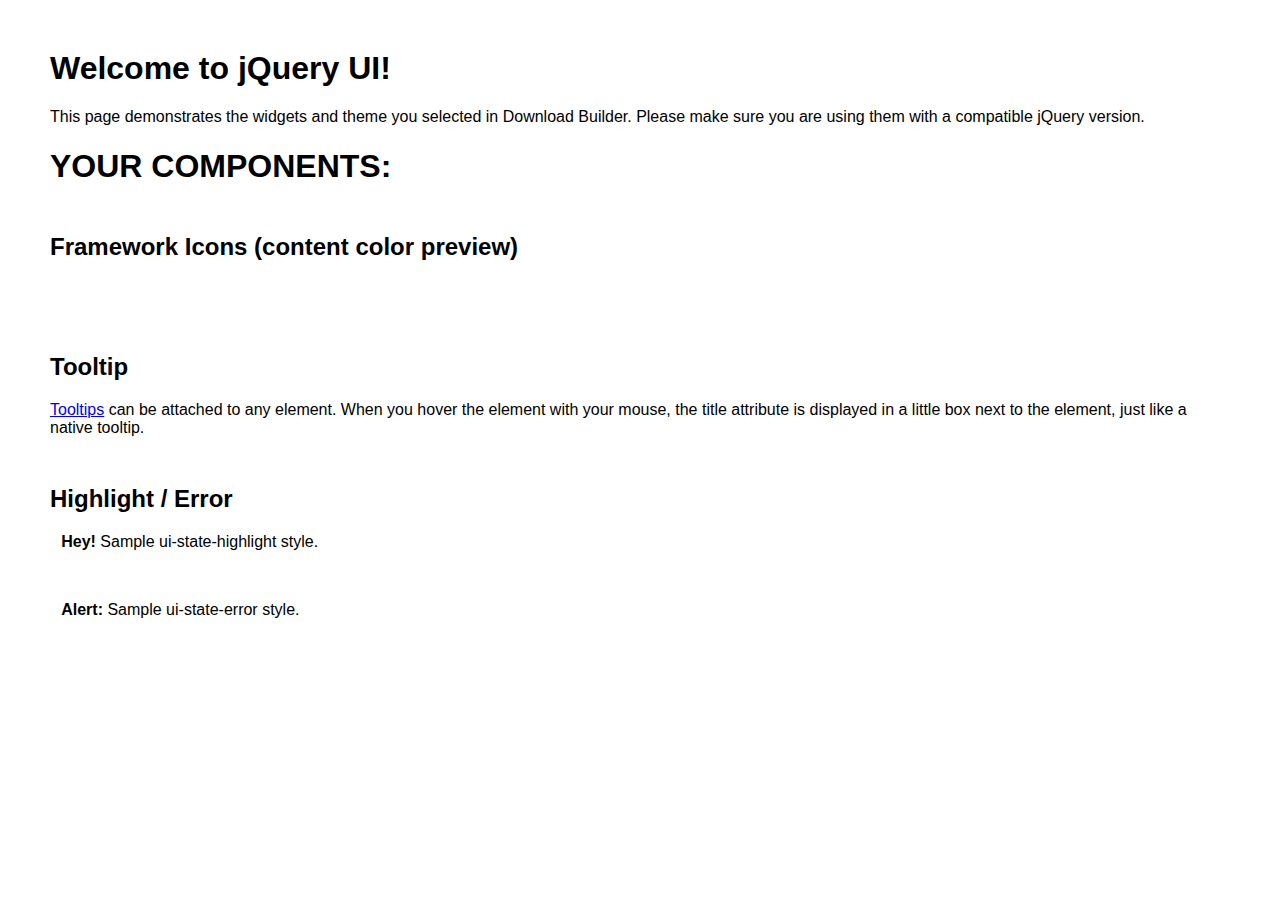
<file: jquery-ui-1.12.1.custom/index.html>
<!doctype html>
<html lang="us">
<head>
	<meta charset="utf-8">
	<title>jQuery UI Example Page</title>
	<link href="jquery-ui.css" rel="stylesheet">
	<style>
	body{
		font-family: "Trebuchet MS", sans-serif;
		margin: 50px;
	}
	.demoHeaders {
		margin-top: 2em;
	}
	#dialog-link {
		padding: .4em 1em .4em 20px;
		text-decoration: none;
		position: relative;
	}
	#dialog-link span.ui-icon {
		margin: 0 5px 0 0;
		position: absolute;
		left: .2em;
		top: 50%;
		margin-top: -8px;
	}
	#icons {
		margin: 0;
		padding: 0;
	}
	#icons li {
		margin: 2px;
		position: relative;
		padding: 4px 0;
		cursor: pointer;
		float: left;
		list-style: none;
	}
	#icons span.ui-icon {
		float: left;
		margin: 0 4px;
	}
	.fakewindowcontain .ui-widget-overlay {
		position: absolute;
	}
	select {
		width: 200px;
	}
	</style>
</head>
<body>

<h1>Welcome to jQuery UI!</h1>

<div class="ui-widget">
	<p>This page demonstrates the widgets and theme you selected in Download Builder. Please make sure you are using them with a compatible jQuery version.</p>
</div>

<h1>YOUR COMPONENTS:</h1>
















<h2 class="demoHeaders">Framework Icons (content color preview)</h2>
<ul id="icons" class="ui-widget ui-helper-clearfix">
	<li class="ui-state-default ui-corner-all" title=".ui-icon-caret-1-n"><span class="ui-icon ui-icon-caret-1-n"></span></li>
	<li class="ui-state-default ui-corner-all" title=".ui-icon-caret-1-ne"><span class="ui-icon ui-icon-caret-1-ne"></span></li>
	<li class="ui-state-default ui-corner-all" title=".ui-icon-caret-1-e"><span class="ui-icon ui-icon-caret-1-e"></span></li>
	<li class="ui-state-default ui-corner-all" title=".ui-icon-caret-1-se"><span class="ui-icon ui-icon-caret-1-se"></span></li>
	<li class="ui-state-default ui-corner-all" title=".ui-icon-caret-1-s"><span class="ui-icon ui-icon-caret-1-s"></span></li>
	<li class="ui-state-default ui-corner-all" title=".ui-icon-caret-1-sw"><span class="ui-icon ui-icon-caret-1-sw"></span></li>
	<li class="ui-state-default ui-corner-all" title=".ui-icon-caret-1-w"><span class="ui-icon ui-icon-caret-1-w"></span></li>
	<li class="ui-state-default ui-corner-all" title=".ui-icon-caret-1-nw"><span class="ui-icon ui-icon-caret-1-nw"></span></li>
	<li class="ui-state-default ui-corner-all" title=".ui-icon-caret-2-n-s"><span class="ui-icon ui-icon-caret-2-n-s"></span></li>
	<li class="ui-state-default ui-corner-all" title=".ui-icon-caret-2-e-w"><span class="ui-icon ui-icon-caret-2-e-w"></span></li>
	<li class="ui-state-default ui-corner-all" title=".ui-icon-triangle-1-n"><span class="ui-icon ui-icon-triangle-1-n"></span></li>
	<li class="ui-state-default ui-corner-all" title=".ui-icon-triangle-1-ne"><span class="ui-icon ui-icon-triangle-1-ne"></span></li>
	<li class="ui-state-default ui-corner-all" title=".ui-icon-triangle-1-e"><span class="ui-icon ui-icon-triangle-1-e"></span></li>
	<li class="ui-state-default ui-corner-all" title=".ui-icon-triangle-1-se"><span class="ui-icon ui-icon-triangle-1-se"></span></li>
	<li class="ui-state-default ui-corner-all" title=".ui-icon-triangle-1-s"><span class="ui-icon ui-icon-triangle-1-s"></span></li>
	<li class="ui-state-default ui-corner-all" title=".ui-icon-triangle-1-sw"><span class="ui-icon ui-icon-triangle-1-sw"></span></li>
	<li class="ui-state-default ui-corner-all" title=".ui-icon-triangle-1-w"><span class="ui-icon ui-icon-triangle-1-w"></span></li>
	<li class="ui-state-default ui-corner-all" title=".ui-icon-triangle-1-nw"><span class="ui-icon ui-icon-triangle-1-nw"></span></li>
	<li class="ui-state-default ui-corner-all" title=".ui-icon-triangle-2-n-s"><span class="ui-icon ui-icon-triangle-2-n-s"></span></li>
	<li class="ui-state-default ui-corner-all" title=".ui-icon-triangle-2-e-w"><span class="ui-icon ui-icon-triangle-2-e-w"></span></li>
	<li class="ui-state-default ui-corner-all" title=".ui-icon-arrow-1-n"><span class="ui-icon ui-icon-arrow-1-n"></span></li>
	<li class="ui-state-default ui-corner-all" title=".ui-icon-arrow-1-ne"><span class="ui-icon ui-icon-arrow-1-ne"></span></li>
	<li class="ui-state-default ui-corner-all" title=".ui-icon-arrow-1-e"><span class="ui-icon ui-icon-arrow-1-e"></span></li>
	<li class="ui-state-default ui-corner-all" title=".ui-icon-arrow-1-se"><span class="ui-icon ui-icon-arrow-1-se"></span></li>
	<li class="ui-state-default ui-corner-all" title=".ui-icon-arrow-1-s"><span class="ui-icon ui-icon-arrow-1-s"></span></li>
	<li class="ui-state-default ui-corner-all" title=".ui-icon-arrow-1-sw"><span class="ui-icon ui-icon-arrow-1-sw"></span></li>
	<li class="ui-state-default ui-corner-all" title=".ui-icon-arrow-1-w"><span class="ui-icon ui-icon-arrow-1-w"></span></li>
	<li class="ui-state-default ui-corner-all" title=".ui-icon-arrow-1-nw"><span class="ui-icon ui-icon-arrow-1-nw"></span></li>
	<li class="ui-state-default ui-corner-all" title=".ui-icon-arrow-2-n-s"><span class="ui-icon ui-icon-arrow-2-n-s"></span></li>
	<li class="ui-state-default ui-corner-all" title=".ui-icon-arrow-2-ne-sw"><span class="ui-icon ui-icon-arrow-2-ne-sw"></span></li>
	<li class="ui-state-default ui-corner-all" title=".ui-icon-arrow-2-e-w"><span class="ui-icon ui-icon-arrow-2-e-w"></span></li>
	<li class="ui-state-default ui-corner-all" title=".ui-icon-arrow-2-se-nw"><span class="ui-icon ui-icon-arrow-2-se-nw"></span></li>
	<li class="ui-state-default ui-corner-all" title=".ui-icon-arrowstop-1-n"><span class="ui-icon ui-icon-arrowstop-1-n"></span></li>
	<li class="ui-state-default ui-corner-all" title=".ui-icon-arrowstop-1-e"><span class="ui-icon ui-icon-arrowstop-1-e"></span></li>
	<li class="ui-state-default ui-corner-all" title=".ui-icon-arrowstop-1-s"><span class="ui-icon ui-icon-arrowstop-1-s"></span></li>
	<li class="ui-state-default ui-corner-all" title=".ui-icon-arrowstop-1-w"><span class="ui-icon ui-icon-arrowstop-1-w"></span></li>
	<li class="ui-state-default ui-corner-all" title=".ui-icon-arrowthick-1-n"><span class="ui-icon ui-icon-arrowthick-1-n"></span></li>
	<li class="ui-state-default ui-corner-all" title=".ui-icon-arrowthick-1-ne"><span class="ui-icon ui-icon-arrowthick-1-ne"></span></li>
	<li class="ui-state-default ui-corner-all" title=".ui-icon-arrowthick-1-e"><span class="ui-icon ui-icon-arrowthick-1-e"></span></li>
	<li class="ui-state-default ui-corner-all" title=".ui-icon-arrowthick-1-se"><span class="ui-icon ui-icon-arrowthick-1-se"></span></li>
	<li class="ui-state-default ui-corner-all" title=".ui-icon-arrowthick-1-s"><span class="ui-icon ui-icon-arrowthick-1-s"></span></li>
	<li class="ui-state-default ui-corner-all" title=".ui-icon-arrowthick-1-sw"><span class="ui-icon ui-icon-arrowthick-1-sw"></span></li>
	<li class="ui-state-default ui-corner-all" title=".ui-icon-arrowthick-1-w"><span class="ui-icon ui-icon-arrowthick-1-w"></span></li>
	<li class="ui-state-default ui-corner-all" title=".ui-icon-arrowthick-1-nw"><span class="ui-icon ui-icon-arrowthick-1-nw"></span></li>
	<li class="ui-state-default ui-corner-all" title=".ui-icon-arrowthick-2-n-s"><span class="ui-icon ui-icon-arrowthick-2-n-s"></span></li>
	<li class="ui-state-default ui-corner-all" title=".ui-icon-arrowthick-2-ne-sw"><span class="ui-icon ui-icon-arrowthick-2-ne-sw"></span></li>
	<li class="ui-state-default ui-corner-all" title=".ui-icon-arrowthick-2-e-w"><span class="ui-icon ui-icon-arrowthick-2-e-w"></span></li>
	<li class="ui-state-default ui-corner-all" title=".ui-icon-arrowthick-2-se-nw"><span class="ui-icon ui-icon-arrowthick-2-se-nw"></span></li>
	<li class="ui-state-default ui-corner-all" title=".ui-icon-arrowthickstop-1-n"><span class="ui-icon ui-icon-arrowthickstop-1-n"></span></li>
	<li class="ui-state-default ui-corner-all" title=".ui-icon-arrowthickstop-1-e"><span class="ui-icon ui-icon-arrowthickstop-1-e"></span></li>
	<li class="ui-state-default ui-corner-all" title=".ui-icon-arrowthickstop-1-s"><span class="ui-icon ui-icon-arrowthickstop-1-s"></span></li>
	<li class="ui-state-default ui-corner-all" title=".ui-icon-arrowthickstop-1-w"><span class="ui-icon ui-icon-arrowthickstop-1-w"></span></li>
	<li class="ui-state-default ui-corner-all" title=".ui-icon-arrowreturnthick-1-w"><span class="ui-icon ui-icon-arrowreturnthick-1-w"></span></li>
	<li class="ui-state-default ui-corner-all" title=".ui-icon-arrowreturnthick-1-n"><span class="ui-icon ui-icon-arrowreturnthick-1-n"></span></li>
	<li class="ui-state-default ui-corner-all" title=".ui-icon-arrowreturnthick-1-e"><span class="ui-icon ui-icon-arrowreturnthick-1-e"></span></li>
	<li class="ui-state-default ui-corner-all" title=".ui-icon-arrowreturnthick-1-s"><span class="ui-icon ui-icon-arrowreturnthick-1-s"></span></li>
	<li class="ui-state-default ui-corner-all" title=".ui-icon-arrowreturn-1-w"><span class="ui-icon ui-icon-arrowreturn-1-w"></span></li>
	<li class="ui-state-default ui-corner-all" title=".ui-icon-arrowreturn-1-n"><span class="ui-icon ui-icon-arrowreturn-1-n"></span></li>
	<li class="ui-state-default ui-corner-all" title=".ui-icon-arrowreturn-1-e"><span class="ui-icon ui-icon-arrowreturn-1-e"></span></li>
	<li class="ui-state-default ui-corner-all" title=".ui-icon-arrowreturn-1-s"><span class="ui-icon ui-icon-arrowreturn-1-s"></span></li>
	<li class="ui-state-default ui-corner-all" title=".ui-icon-arrowrefresh-1-w"><span class="ui-icon ui-icon-arrowrefresh-1-w"></span></li>
	<li class="ui-state-default ui-corner-all" title=".ui-icon-arrowrefresh-1-n"><span class="ui-icon ui-icon-arrowrefresh-1-n"></span></li>
	<li class="ui-state-default ui-corner-all" title=".ui-icon-arrowrefresh-1-e"><span class="ui-icon ui-icon-arrowrefresh-1-e"></span></li>
	<li class="ui-state-default ui-corner-all" title=".ui-icon-arrowrefresh-1-s"><span class="ui-icon ui-icon-arrowrefresh-1-s"></span></li>
	<li class="ui-state-default ui-corner-all" title=".ui-icon-arrow-4"><span class="ui-icon ui-icon-arrow-4"></span></li>
	<li class="ui-state-default ui-corner-all" title=".ui-icon-arrow-4-diag"><span class="ui-icon ui-icon-arrow-4-diag"></span></li>
	<li class="ui-state-default ui-corner-all" title=".ui-icon-extlink"><span class="ui-icon ui-icon-extlink"></span></li>
	<li class="ui-state-default ui-corner-all" title=".ui-icon-newwin"><span class="ui-icon ui-icon-newwin"></span></li>
	<li class="ui-state-default ui-corner-all" title=".ui-icon-refresh"><span class="ui-icon ui-icon-refresh"></span></li>
	<li class="ui-state-default ui-corner-all" title=".ui-icon-shuffle"><span class="ui-icon ui-icon-shuffle"></span></li>
	<li class="ui-state-default ui-corner-all" title=".ui-icon-transfer-e-w"><span class="ui-icon ui-icon-transfer-e-w"></span></li>
	<li class="ui-state-default ui-corner-all" title=".ui-icon-transferthick-e-w"><span class="ui-icon ui-icon-transferthick-e-w"></span></li>
	<li class="ui-state-default ui-corner-all" title=".ui-icon-folder-collapsed"><span class="ui-icon ui-icon-folder-collapsed"></span></li>
	<li class="ui-state-default ui-corner-all" title=".ui-icon-folder-open"><span class="ui-icon ui-icon-folder-open"></span></li>
	<li class="ui-state-default ui-corner-all" title=".ui-icon-document"><span class="ui-icon ui-icon-document"></span></li>
	<li class="ui-state-default ui-corner-all" title=".ui-icon-document-b"><span class="ui-icon ui-icon-document-b"></span></li>
	<li class="ui-state-default ui-corner-all" title=".ui-icon-note"><span class="ui-icon ui-icon-note"></span></li>
	<li class="ui-state-default ui-corner-all" title=".ui-icon-mail-closed"><span class="ui-icon ui-icon-mail-closed"></span></li>
	<li class="ui-state-default ui-corner-all" title=".ui-icon-mail-open"><span class="ui-icon ui-icon-mail-open"></span></li>
	<li class="ui-state-default ui-corner-all" title=".ui-icon-suitcase"><span class="ui-icon ui-icon-suitcase"></span></li>
	<li class="ui-state-default ui-corner-all" title=".ui-icon-comment"><span class="ui-icon ui-icon-comment"></span></li>
	<li class="ui-state-default ui-corner-all" title=".ui-icon-person"><span class="ui-icon ui-icon-person"></span></li>
	<li class="ui-state-default ui-corner-all" title=".ui-icon-print"><span class="ui-icon ui-icon-print"></span></li>
	<li class="ui-state-default ui-corner-all" title=".ui-icon-trash"><span class="ui-icon ui-icon-trash"></span></li>
	<li class="ui-state-default ui-corner-all" title=".ui-icon-locked"><span class="ui-icon ui-icon-locked"></span></li>
	<li class="ui-state-default ui-corner-all" title=".ui-icon-unlocked"><span class="ui-icon ui-icon-unlocked"></span></li>
	<li class="ui-state-default ui-corner-all" title=".ui-icon-bookmark"><span class="ui-icon ui-icon-bookmark"></span></li>
	<li class="ui-state-default ui-corner-all" title=".ui-icon-tag"><span class="ui-icon ui-icon-tag"></span></li>
	<li class="ui-state-default ui-corner-all" title=".ui-icon-home"><span class="ui-icon ui-icon-home"></span></li>
	<li class="ui-state-default ui-corner-all" title=".ui-icon-flag"><span class="ui-icon ui-icon-flag"></span></li>
	<li class="ui-state-default ui-corner-all" title=".ui-icon-calculator"><span class="ui-icon ui-icon-calculator"></span></li>
	<li class="ui-state-default ui-corner-all" title=".ui-icon-cart"><span class="ui-icon ui-icon-cart"></span></li>
	<li class="ui-state-default ui-corner-all" title=".ui-icon-pencil"><span class="ui-icon ui-icon-pencil"></span></li>
	<li class="ui-state-default ui-corner-all" title=".ui-icon-clock"><span class="ui-icon ui-icon-clock"></span></li>
	<li class="ui-state-default ui-corner-all" title=".ui-icon-disk"><span class="ui-icon ui-icon-disk"></span></li>
	<li class="ui-state-default ui-corner-all" title=".ui-icon-calendar"><span class="ui-icon ui-icon-calendar"></span></li>
	<li class="ui-state-default ui-corner-all" title=".ui-icon-zoomin"><span class="ui-icon ui-icon-zoomin"></span></li>
	<li class="ui-state-default ui-corner-all" title=".ui-icon-zoomout"><span class="ui-icon ui-icon-zoomout"></span></li>
	<li class="ui-state-default ui-corner-all" title=".ui-icon-search"><span class="ui-icon ui-icon-search"></span></li>
	<li class="ui-state-default ui-corner-all" title=".ui-icon-wrench"><span class="ui-icon ui-icon-wrench"></span></li>
	<li class="ui-state-default ui-corner-all" title=".ui-icon-gear"><span class="ui-icon ui-icon-gear"></span></li>
	<li class="ui-state-default ui-corner-all" title=".ui-icon-heart"><span class="ui-icon ui-icon-heart"></span></li>
	<li class="ui-state-default ui-corner-all" title=".ui-icon-star"><span class="ui-icon ui-icon-star"></span></li>
	<li class="ui-state-default ui-corner-all" title=".ui-icon-link"><span class="ui-icon ui-icon-link"></span></li>
	<li class="ui-state-default ui-corner-all" title=".ui-icon-cancel"><span class="ui-icon ui-icon-cancel"></span></li>
	<li class="ui-state-default ui-corner-all" title=".ui-icon-plus"><span class="ui-icon ui-icon-plus"></span></li>
	<li class="ui-state-default ui-corner-all" title=".ui-icon-plusthick"><span class="ui-icon ui-icon-plusthick"></span></li>
	<li class="ui-state-default ui-corner-all" title=".ui-icon-minus"><span class="ui-icon ui-icon-minus"></span></li>
	<li class="ui-state-default ui-corner-all" title=".ui-icon-minusthick"><span class="ui-icon ui-icon-minusthick"></span></li>
	<li class="ui-state-default ui-corner-all" title=".ui-icon-close"><span class="ui-icon ui-icon-close"></span></li>
	<li class="ui-state-default ui-corner-all" title=".ui-icon-closethick"><span class="ui-icon ui-icon-closethick"></span></li>
	<li class="ui-state-default ui-corner-all" title=".ui-icon-key"><span class="ui-icon ui-icon-key"></span></li>
	<li class="ui-state-default ui-corner-all" title=".ui-icon-lightbulb"><span class="ui-icon ui-icon-lightbulb"></span></li>
	<li class="ui-state-default ui-corner-all" title=".ui-icon-scissors"><span class="ui-icon ui-icon-scissors"></span></li>
	<li class="ui-state-default ui-corner-all" title=".ui-icon-clipboard"><span class="ui-icon ui-icon-clipboard"></span></li>
	<li class="ui-state-default ui-corner-all" title=".ui-icon-copy"><span class="ui-icon ui-icon-copy"></span></li>
	<li class="ui-state-default ui-corner-all" title=".ui-icon-contact"><span class="ui-icon ui-icon-contact"></span></li>
	<li class="ui-state-default ui-corner-all" title=".ui-icon-image"><span class="ui-icon ui-icon-image"></span></li>
	<li class="ui-state-default ui-corner-all" title=".ui-icon-video"><span class="ui-icon ui-icon-video"></span></li>
	<li class="ui-state-default ui-corner-all" title=".ui-icon-script"><span class="ui-icon ui-icon-script"></span></li>
	<li class="ui-state-default ui-corner-all" title=".ui-icon-alert"><span class="ui-icon ui-icon-alert"></span></li>
	<li class="ui-state-default ui-corner-all" title=".ui-icon-info"><span class="ui-icon ui-icon-info"></span></li>
	<li class="ui-state-default ui-corner-all" title=".ui-icon-notice"><span class="ui-icon ui-icon-notice"></span></li>
	<li class="ui-state-default ui-corner-all" title=".ui-icon-help"><span class="ui-icon ui-icon-help"></span></li>
	<li class="ui-state-default ui-corner-all" title=".ui-icon-check"><span class="ui-icon ui-icon-check"></span></li>
	<li class="ui-state-default ui-corner-all" title=".ui-icon-bullet"><span class="ui-icon ui-icon-bullet"></span></li>
	<li class="ui-state-default ui-corner-all" title=".ui-icon-radio-off"><span class="ui-icon ui-icon-radio-off"></span></li>
	<li class="ui-state-default ui-corner-all" title=".ui-icon-radio-on"><span class="ui-icon ui-icon-radio-on"></span></li>
	<li class="ui-state-default ui-corner-all" title=".ui-icon-pin-w"><span class="ui-icon ui-icon-pin-w"></span></li>
	<li class="ui-state-default ui-corner-all" title=".ui-icon-pin-s"><span class="ui-icon ui-icon-pin-s"></span></li>
	<li class="ui-state-default ui-corner-all" title=".ui-icon-play"><span class="ui-icon ui-icon-play"></span></li>
	<li class="ui-state-default ui-corner-all" title=".ui-icon-pause"><span class="ui-icon ui-icon-pause"></span></li>
	<li class="ui-state-default ui-corner-all" title=".ui-icon-seek-next"><span class="ui-icon ui-icon-seek-next"></span></li>
	<li class="ui-state-default ui-corner-all" title=".ui-icon-seek-prev"><span class="ui-icon ui-icon-seek-prev"></span></li>
	<li class="ui-state-default ui-corner-all" title=".ui-icon-seek-end"><span class="ui-icon ui-icon-seek-end"></span></li>
	<li class="ui-state-default ui-corner-all" title=".ui-icon-seek-first"><span class="ui-icon ui-icon-seek-first"></span></li>
	<li class="ui-state-default ui-corner-all" title=".ui-icon-stop"><span class="ui-icon ui-icon-stop"></span></li>
	<li class="ui-state-default ui-corner-all" title=".ui-icon-eject"><span class="ui-icon ui-icon-eject"></span></li>
	<li class="ui-state-default ui-corner-all" title=".ui-icon-volume-off"><span class="ui-icon ui-icon-volume-off"></span></li>
	<li class="ui-state-default ui-corner-all" title=".ui-icon-volume-on"><span class="ui-icon ui-icon-volume-on"></span></li>
	<li class="ui-state-default ui-corner-all" title=".ui-icon-power"><span class="ui-icon ui-icon-power"></span></li>
	<li class="ui-state-default ui-corner-all" title=".ui-icon-signal-diag"><span class="ui-icon ui-icon-signal-diag"></span></li>
	<li class="ui-state-default ui-corner-all" title=".ui-icon-signal"><span class="ui-icon ui-icon-signal"></span></li>
	<li class="ui-state-default ui-corner-all" title=".ui-icon-battery-0"><span class="ui-icon ui-icon-battery-0"></span></li>
	<li class="ui-state-default ui-corner-all" title=".ui-icon-battery-1"><span class="ui-icon ui-icon-battery-1"></span></li>
	<li class="ui-state-default ui-corner-all" title=".ui-icon-battery-2"><span class="ui-icon ui-icon-battery-2"></span></li>
	<li class="ui-state-default ui-corner-all" title=".ui-icon-battery-3"><span class="ui-icon ui-icon-battery-3"></span></li>
	<li class="ui-state-default ui-corner-all" title=".ui-icon-circle-plus"><span class="ui-icon ui-icon-circle-plus"></span></li>
	<li class="ui-state-default ui-corner-all" title=".ui-icon-circle-minus"><span class="ui-icon ui-icon-circle-minus"></span></li>
	<li class="ui-state-default ui-corner-all" title=".ui-icon-circle-close"><span class="ui-icon ui-icon-circle-close"></span></li>
	<li class="ui-state-default ui-corner-all" title=".ui-icon-circle-triangle-e"><span class="ui-icon ui-icon-circle-triangle-e"></span></li>
	<li class="ui-state-default ui-corner-all" title=".ui-icon-circle-triangle-s"><span class="ui-icon ui-icon-circle-triangle-s"></span></li>
	<li class="ui-state-default ui-corner-all" title=".ui-icon-circle-triangle-w"><span class="ui-icon ui-icon-circle-triangle-w"></span></li>
	<li class="ui-state-default ui-corner-all" title=".ui-icon-circle-triangle-n"><span class="ui-icon ui-icon-circle-triangle-n"></span></li>
	<li class="ui-state-default ui-corner-all" title=".ui-icon-circle-arrow-e"><span class="ui-icon ui-icon-circle-arrow-e"></span></li>
	<li class="ui-state-default ui-corner-all" title=".ui-icon-circle-arrow-s"><span class="ui-icon ui-icon-circle-arrow-s"></span></li>
	<li class="ui-state-default ui-corner-all" title=".ui-icon-circle-arrow-w"><span class="ui-icon ui-icon-circle-arrow-w"></span></li>
	<li class="ui-state-default ui-corner-all" title=".ui-icon-circle-arrow-n"><span class="ui-icon ui-icon-circle-arrow-n"></span></li>
	<li class="ui-state-default ui-corner-all" title=".ui-icon-circle-zoomin"><span class="ui-icon ui-icon-circle-zoomin"></span></li>
	<li class="ui-state-default ui-corner-all" title=".ui-icon-circle-zoomout"><span class="ui-icon ui-icon-circle-zoomout"></span></li>
	<li class="ui-state-default ui-corner-all" title=".ui-icon-circle-check"><span class="ui-icon ui-icon-circle-check"></span></li>
	<li class="ui-state-default ui-corner-all" title=".ui-icon-circlesmall-plus"><span class="ui-icon ui-icon-circlesmall-plus"></span></li>
	<li class="ui-state-default ui-corner-all" title=".ui-icon-circlesmall-minus"><span class="ui-icon ui-icon-circlesmall-minus"></span></li>
	<li class="ui-state-default ui-corner-all" title=".ui-icon-circlesmall-close"><span class="ui-icon ui-icon-circlesmall-close"></span></li>
	<li class="ui-state-default ui-corner-all" title=".ui-icon-squaresmall-plus"><span class="ui-icon ui-icon-squaresmall-plus"></span></li>
	<li class="ui-state-default ui-corner-all" title=".ui-icon-squaresmall-minus"><span class="ui-icon ui-icon-squaresmall-minus"></span></li>
	<li class="ui-state-default ui-corner-all" title=".ui-icon-squaresmall-close"><span class="ui-icon ui-icon-squaresmall-close"></span></li>
	<li class="ui-state-default ui-corner-all" title=".ui-icon-grip-dotted-vertical"><span class="ui-icon ui-icon-grip-dotted-vertical"></span></li>
	<li class="ui-state-default ui-corner-all" title=".ui-icon-grip-dotted-horizontal"><span class="ui-icon ui-icon-grip-dotted-horizontal"></span></li>
	<li class="ui-state-default ui-corner-all" title=".ui-icon-grip-solid-vertical"><span class="ui-icon ui-icon-grip-solid-vertical"></span></li>
	<li class="ui-state-default ui-corner-all" title=".ui-icon-grip-solid-horizontal"><span class="ui-icon ui-icon-grip-solid-horizontal"></span></li>
	<li class="ui-state-default ui-corner-all" title=".ui-icon-gripsmall-diagonal-se"><span class="ui-icon ui-icon-gripsmall-diagonal-se"></span></li>
	<li class="ui-state-default ui-corner-all" title=".ui-icon-grip-diagonal-se"><span class="ui-icon ui-icon-grip-diagonal-se"></span></li>
</ul>














<!-- Tooltip -->
<h2 class="demoHeaders">Tooltip</h2>
<p id="tooltip">
	<a href="#" title="That&apos;s what this widget is">Tooltips</a> can be attached to any element. When you hover
the element with your mouse, the title attribute is displayed in a little box next to the element, just like a native tooltip.
</p>


<!-- Highlight / Error -->
<h2 class="demoHeaders">Highlight / Error</h2>
<div class="ui-widget">
	<div class="ui-state-highlight ui-corner-all" style="margin-top: 20px; padding: 0 .7em;">
		<p><span class="ui-icon ui-icon-info" style="float: left; margin-right: .3em;"></span>
		<strong>Hey!</strong> Sample ui-state-highlight style.</p>
	</div>
</div>
<br>
<div class="ui-widget">
	<div class="ui-state-error ui-corner-all" style="padding: 0 .7em;">
		<p><span class="ui-icon ui-icon-alert" style="float: left; margin-right: .3em;"></span>
		<strong>Alert:</strong> Sample ui-state-error style.</p>
	</div>
</div>

<script src="external/jquery/jquery.js"></script>
<script src="jquery-ui.js"></script>
<script>

























$( "#tooltip" ).tooltip();




// Hover states on the static widgets
$( "#dialog-link, #icons li" ).hover(
	function() {
		$( this ).addClass( "ui-state-hover" );
	},
	function() {
		$( this ).removeClass( "ui-state-hover" );
	}
);
</script>
</body>
</html>
</file>
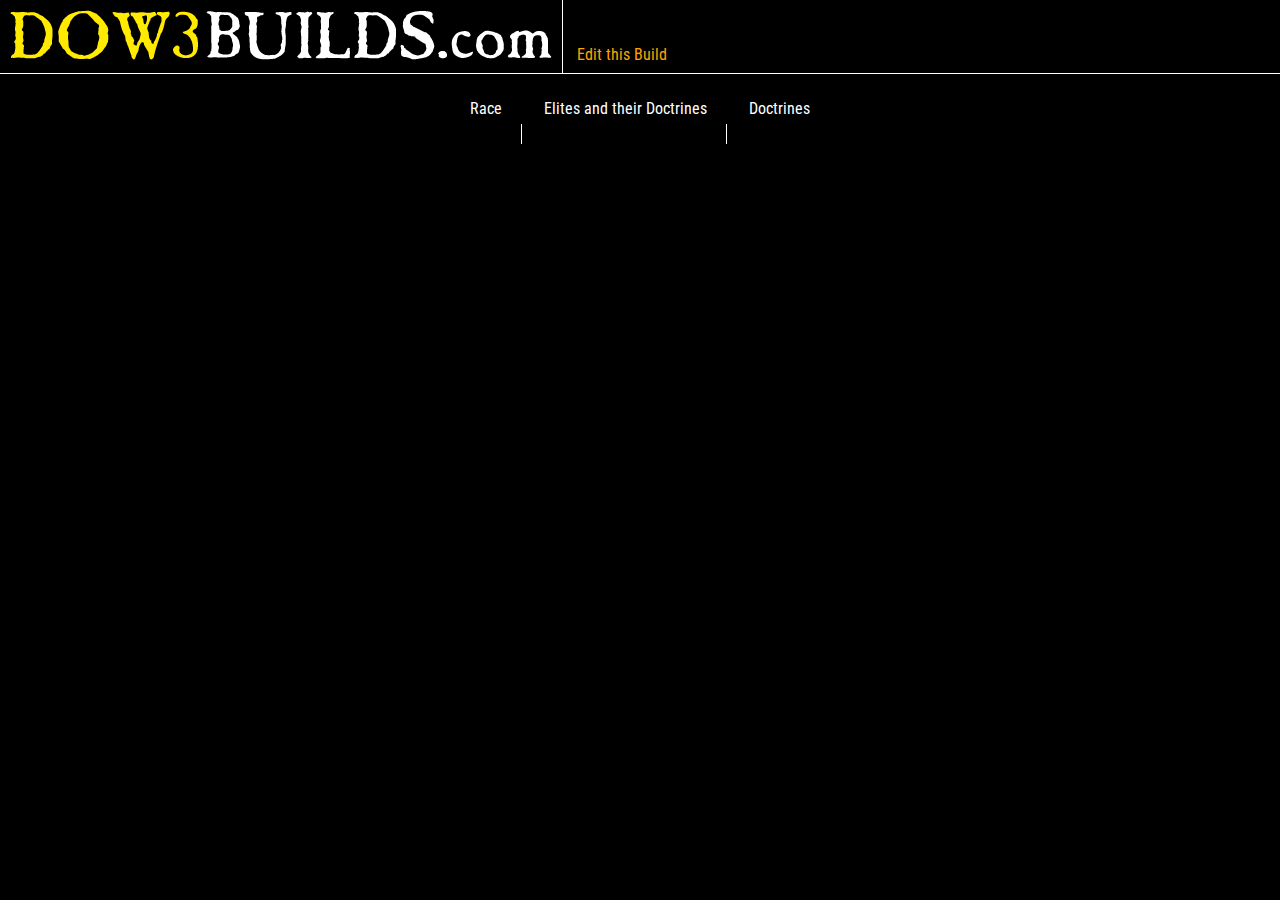
<file: build.html>
<!DOCTYPE html>
<html>
	<head>
		<title>Dawn of War 3 Builds</title>
		<meta name="description" content="Creat and share your custom Dawn of War 3 builds with doctrines, elites, and build orders">
		<meta http-equiv="content-type" content="text/html;charset=UTF-8">
		<link href="jquery-ui-1.12.1.custom/jquery-ui.css" rel="stylesheet">
		<script src="jquery-ui-1.12.1.custom/external/jquery/jquery.js"></script>
		<script src="jquery-ui-1.12.1.custom/jquery-ui.js"></script>
		<link href="https://fonts.googleapis.com/css?family=Roboto+Condensed" rel="stylesheet"> 
		<link rel="stylesheet" type="text/css" href="main.css">
	</head>
	<body>
		<header id="build_header">
			<a id="logo" href="/"><img src="images/logo.png" /></a>
			<a href="#" id="view">Edit this Build</a>
		</header>
		<section id="build_section">
			
		
		<table id="build_table">
			<tr>
				<th>Race</th>
				<th>Elites and their Doctrines</th>
				<th>Doctrines</th>
			</tr>
			<tr>
				<td class="build_races">
					<img src="images/races/spacemarines.png" alt="sm">
					<img src="images/races/orks.png" alt="ork">
					<img src="images/races/eldar.png" alt="eld">
				</td>
				<td class="build_elites">
					<img title="<h2>Kill Team Ironmaw</h2><h3>Assassin</h3>Flexible ranged infantry squad that can choose between weapon packages when deployed. Their vortex grenades slow enemies and mark them for death, dealing damage over time and remaining as long as the Deathwatch attack the target." src="images/sm/elites/killteamironmaw.png" alt="kti">
					<img title="<h2>Librarian Jonah Orion</h2><h3>Support / Crowd Control</h3>Flexible infantry spellcaster with dual-natured abilities that enhance allies while controlling and damaging enemies. Can summon a ring of stone around himself that absorbs shots and blocks movement." src="images/sm/elites/librarianjonahorion.png" alt="ljo">
					<img title="<h2>Chaplain Diomedes</h2><h3>Support / Tank</h3>Melee infantry unit capable of withstanding conisderable punishment and enhancing allies. Diomedes critical strikes empower his allies and increase in potency the longer he remains in combat." src="images/sm/elites/chaplaindiomedes.png" alt="cha">
					<img title="<h2>Gabriel Angelos</h2><h3>Nuker / Crowd Control</h3>Melee infantry unit that specializes in high area of effect damage and disruption. Gabriel's legendary hammer God-Splitter charges up over time, imbuing his abilities with additional properties." src="images/sm/elites/gabrielangelos.png" alt="gab">
					<img title="<h2>Terminators</h2><h3>Nuker</h3>Heavy ranged infatry squad equipped with assault cannons that damage and slow in a line in-front of them. Terminators can teleport into position and bombard an area with cyclone missiles." src="images/sm/elites/terminators.png" alt="ter">
					<img title="<h2>Assault Terminators</h2><h3>Tank / Crowd Control</h3>Heavy melee infatry squad that specializes in killing heavily armoured targets and structures. Can teleport into position and disrupt enemies in a large area." src="images/sm/elites/assaultterminators.png" alt="ast">
					<img title="<h2>Venerable Dreadnought</h2><h3>Nuker</h3>Ranged walker effective against heavily armoured targets and structures. Its plasma cannon can unleash a devasting shot that deals high damage and leaves behind a smoldering crater that deals damage over time in an area." src="images/sm/elites/venerabledreadnought.png" alt="ven">
					<img title="<h2>Imperial Knight Paladin</h2><h3>Tank / Nuker</h3>Super Heavy walker with powerful ranged and melee attacks. The Palidin can project its shield in a direction independent of its own facing, absorbing any shots that would otherwise pass through it." src="images/sm/elites/imperialknightpaladin.png" alt="imp">
					<img title="<h2>Imperial Knight Solaria</h2><h3>Nuker</h3>Super Heavy ranged walker built to deal exceptional area of effect damage to all targets. Sustained attacks will cause her to overheat, reducing movement speed but adding unique properties to her abilities." src="images/sm/elites/imperialknightsolaria.png" alt="ims">
				</td>
				<td class="build_doctrines">
					<img title="<h2>Jonah Orion's Command - Blind Grenade</h2>Scount grenades Blind and Silence the enemy for a duration. The duration increases as you Tier up. When reaching Level 8, this Doctrine is unlocked to be equipped as an Army Doctrine." src="images/sm/doctrines/blindgrenade.png" alt="blg">
					<img title="<h2>Solaria's Command - Fire on Move</h2>Tactical Marines equipped with bolters can fire on the move but do so less rapidly than when stationary. When reaching Level 8, this Doctrine is unlocked to be equipped as an Army Doctrine." src="images/sm/doctrines/fireonmove.png" alt="fom">
					<img title="<h2>Paladin's Command - Shield Wall</h2>Devastator Marines gain a Shield if they've been stationary for a duration. Moving removes the Shield but if it is destroyed or the unit is disabled, it will take time fo rthe Shield to regenerate. When reaching Level 8, this Doctrine is unlocked to be equipped as an Army Doctrine." src="images/sm/doctrines/shieldwall.png" alt="shw">
					<img title="<h2>Assault Terminators' Command - Frag Grenade</h2>Tactical Marines throw a grenade at the target position. Causes Knockback and Damage in a Circle. When reaching Level 8, this Doctrine is unlocked to be equipped as an Army Doctrine." src="images/sm/doctrines/fraggrenade.png" alt="frg">
					<img title="<h2>Pin</h2>Devastators use their heavy bolters to Immobilize the target. The ability is cancelled if the target is Disabled, Jumps, Teleports or is behind a Shot Absorber." src="images/sm/doctrines/pin.png" alt="pin">
					<img title="<h2>Hidden</h2>Snipers that remain stationary in Stealth Cover for a duration gain Stealth that persists even if they leave. Stealth is removed if they attack or get Detected." src="images/sm/doctrines/hidden.png" alt="hid">
					<img title="<h2>Overwatch</h2>Scout Snipers set watch on a Circle around a target position. When an enemy steps into the Circle area, Scout Snipers fire with increased Attack Speed at the target and get a bonus shot for each Charge they've accumulated. Scout Snipers build up to 10 Charges over time while Overwatch is channeling." src="images/sm/doctrines/overwatch.png" alt="ove">
					<img title="<h2>Tireless</h2>Tactical Marines increase Speed when not in combat." src="images/sm/doctrines/tireless.png" alt="tir">
					<img title="<h2>Scout Strike</h2>When Scouts are Stealthed they do bonus Damage on their initial attack." src="images/sm/doctrines/scoutstrike.png" alt="scs">
					<img title="<h2>Slow Death</h2>The Tactical Marines Flamer ability Slows Infantry and Immobilizes Vehicles." src="images/sm/doctrines/slowdeath.png" alt="sld">
					<img title="<h2>Cover Fire</h2>If Scout Snipers are in Stealth or Heavy Cover their ranged attacks Slow." src="images/sm/doctrines/coverfire.png" alt="cvf">
					<img title="<h2>Improved Scope</h2>Devastator Marines have increased weapon range while in Stealth or Heavy Cover." src="images/sm/doctrines/improvedscope.png" alt="ims">
					<img title="<h2>Venerable Dreadnought's Command - Assault Leap</h2>Assault Marines perform a low flying leap in the target direction. Causes Damage to units it passes through. When reaching Level 8, this Doctrine is unlocked to be equipped as an Army Doctrine." src="images/sm/doctrines/assaultleap.png" alt="asl">
					<img title="<h2>Terminators' Command - Focused Shot</h2>Devastors fire a focused lascannon shot at the target vehicle. Causees Silence, Slow and Disables Attacks. When reaching Level 8, this Doctrine is unlocked to be equipped as an Army Doctrine." src="images/sm/doctrines/focusedshot.png" alt="fos">
					<img title="<h2>Thunderhawk Re-Deployement</h2>The Whirlwind calls in a Thunderhawk that re-deploys them to the target position after a delay." src="images/sm/doctrines/thunderhawkredeployment.png" alt="thr">
					<img title="<h2>Destructor Devastation</h2>When a Predator Destructor deals Damage it gains a temporary increase in weapon range and Attack Speed. Can stack multiple times." src="images/sm/doctrines/destructordevastation.png" alt="ded">
					<img title="<h2>Lone Wolf</h2>Land Speeders fight harder when they are behind enemy lines. Increases Damage and reduces Damage Taken when not near allies in a Circle." src="images/sm/doctrines/lonewolf.png" alt="lwf">
					<img title="<h2>Gabriel Angelos' Command - Slam Barrier</h2>The Dreadnought's Slam ability creates a temporary barrier. Absorbs shots and Reflects projectiles. When reaching Level 8, this Doctrine is unlocked to be equipped as an Army Doctrine." src="images/sm/doctrines/slambarrier.png" alt="slb">
					<img title="<h2>Death Watch Command - Land Speeder Mark</h2>Land Speeders apply a Debuff to their target. Increases Damage Taken and Reveals the target for a duration. When reaching Level 8, this Doctrine is unlocked to be equipped as an Army Doctrine." src="images/sm/doctrines/landspeedermark.png" alt="lsm">
					<img title="<h2>Diomedes' Command - Final Slam</h2>Instead of dying, the Dreadnought activates Slam and Heals enough to avoid death. Only triggers once. When reaching Level 8, this Doctrine is unlocked to be equipped as an Army Doctrine." src="images/sm/doctrines/finalslam.png" alt="fis">
					<img title="<h2>Ablative Armour - Landspeeder</h2>Land Speeders gain a Shield that regenerates." src="images/sm/doctrines/ablativearmourlandspeeder.png" alt="aal">
					<img title="<h2>Invigorating Slam</h2>Activating Slam invigorates the Dreadnought. Grants a temporary Shield that increases Speed while active. The bonus is only applied while Invigorating Slam has a Charge." src="images/sm/doctrines/invigoratingslam.png" alt="ins">
					<img title="<h2>Ablative Armour - Predator</h2>Predators gain a Shield that regenerates." src="images/sm/doctrines/ablativearmourpredator.png" alt="abp">
					<img title="<h2>Blessings of the Omnissiah</h2>Production Structures and Listening Posts Heal you and your allies' Vehicles in a Circle. Vehicles need to be out of combat for a while before they can Heal this way." src="images/sm/doctrines/blessingsoftheomnissiah.png" alt="boo">
					<img title="<h2>Tip of the Spear</h2>Your Listening Posts can be used to Reinforce yours and allied squads as well as Heal Elite Units." src="images/sm/doctrines/tipofthespear.png" alt="tos">
					<img title="<h2>Improved Listening Post</h2>Listening Posts you build have increased Health and do bonus Damage." src="images/sm/doctrines/improvedlisteningpost.png" alt="ilp">
					
					<img title="<h2>Emperors Influence</h2>Reduces the ability Cooldown of Plant the Standard." src="images/sm/doctrines/emperorsinfluence.png" alt="emi">
					<img title="<h2>Improved Deathstorms</h2>Deathstorm Drop Pods remain deployed for a longer period of time." src="images/sm/doctrines/improveddeathstorms.png" alt="ids">
					<img title="<h2>Rapid Drop Pods</h2>Orbital Relays become available sooner after deploying units from Drop Pods and Thunderhawks." src="images/sm/doctrines/rapiddroppods.png" alt="rad">
						
				</td>
			</tr>
		</table>
		<div class="build_elite_docs">
			<img src="images/sm/elitedoctrines/killteam1.png" title="<h2>Death Watch Command - Land Speeder Mark</h2>Land Speeders apply a Debuff to their target. Increases Damage Taken and Reveals the target for a duration. When reaching Level 8, this Doctrine is unlocked to be equipped as an Army Doctrine." alt="ktic">
			<img src="images/sm/elitedoctrines/killteam2.png" title="<h2>Deathwatch Presence - Death from Above</h2>Deathwatch can be deployed anywhere you have vision. When the Deathwatch are deployed, your other Elites can be deployed around the Deathwatch." alt="ktip">
			
			<img src="images/sm/elitedoctrines/librarian1.png" title="<h2>Jonah Orion's Command - Blind Grenade</h2>Scount grenades Blind and Silence the enemy for a duration. The duration increases as you Tier up. When reaching Level 8, this Doctrine is unlocked to be equipped as an Army Doctrine." alt="ljoc">
			<img src="images/sm/elitedoctrines/librarian2.png" title="<h2>Jonah Orion's Presence - Standard Stonewall</h2>When Jonah Orion is deployed, the Standard erects a magical barrier in a Circle around itself. Blocks movement and Absorbs shots that pass through it." alt="ljop">
			
			<img src="images/sm/doctrines/finalslam.png" title="<h2>Diomedes' Command - Final Slam</h2>Instead of dying, the Dreadnought activates Slam and Heals enough to avoid death. Only triggers once. When reaching Level 8, this Doctrine is unlocked to be equipped as an Army Doctrine." alt="chac">
			<img src="images/sm/elitedoctrines/diomedes2.png" title="<h2>Diomedes' Presence - Rosarius</h2>When Diomedes is deployed, elites become temporarirly Invulnerable for a duration instead of dying. Has a long Cooldown between uses." alt="chap">
			
			<img src="images/sm/elitedoctrines/gabriel1.png" title="<h2>Gabriel Angelos' Command - Slam Barrier</h2>The Dreadnought's Slam ability creates a temporary barrier. Absorbs shots and Reflects projectiles. When reaching Level 8, this Doctrine is unlocked to be equipped as an Army Doctrine." alt="gabc">
			<img src="images/sm/elitedoctrines/gabriel2.png" title="<h2>Gabriel Angelos' Presence - Inspiring Drop</h2>When Gabriel is deployed, Drop Pods Heal in a Circle upon landing." alt="gabp">
			
			<img title="<h2>Terminators' Presence - Devastation</h2>When Terminators are deployed, Devastator Marines with Heavy Bolters no longer have to setup or tear down their weapons." src="images/sm/elitedoctrines/terminators1.png" alt="terp">
			<img title="<h2>Terminators' Command - Focused Shot</h2>Devastors fire a focused lascannon shot at the target vehicle. Causees Silence, Slow and Disables Attacks. When reaching Level 8, this Doctrine is unlocked to be equipped as an Army Doctrine." src="images/sm/doctrines/focusedshot.png" alt="terc">
			
			<img title="<h2>Assault Terminators' Presence - Charging Slam</h2>When the Assault Terminators are deployed, the Dreadnought can charge in the target direction. Causes Damage, Knockback and Vehicle Stuns to units it passes through. At the end of his charge, or when activated during the charge the Dreadnought performs a Slam. They lose the ability to perform Slam without initiating a Charging Slam." src="images/sm/elitedoctrines/assaultterminators1.png" alt="astp">
			<img title="<h2>Assault Terminators' Command - Frag Grenade</h2>Tactical Marines throw a grenade at the target position. Causes Knockback and Damage in a Circle. When reaching Level 8, this Doctrine is unlocked to be equipped as an Army Doctrine." src="images/sm/doctrines/fraggrenade.png" alt="astc">
			
			<img title="<h2>Venerable Dreadnought's Presence - Plasma Storm</h2>When the Venerable Dreadnought is deployed, Tactical Marine Plasma Guns do not overheat." src="images/sm/elitedoctrines/venerabledreadnought1.png" alt="venp">
			<img title="<h2>Venerable Dreadnought's Command - Assault Leap</h2>Assault Marines perform a low flying leap in the target direction. Causes Damage to units it passes through. When reaching Level 8, this Doctrine is unlocked to be equipped as an Army Doctrine." src="images/sm/elitedoctrines/venerabledreadnought2.png" alt="venc">
			
			<img title="<h2>Paladin's Presence - Piercing Shot</h2>When the Imperial Knight Paladin is deployed, the Predator Destructor can fire a powerful shot in the target direction. The projectile Pierces, doing Damage to units it passes through." src="images/sm/elitedoctrines/imperialknightpaladin1.png" alt="impp">
			<img title="<h2>Paladin's Command - Shield Wall</h2>Devastator Marines gain a Shield if they've been stationary for a duration. Moving removes the Shield but if it is destroyed or the unit is disabled, it will take time fo rthe Shield to regenerate. When reaching Level 8, this Doctrine is unlocked to be equipped as an Army Doctrine." src="images/sm/elitedoctrines/imperialknightpaladin2.png" alt="impc">
			
			<img title="<h2>Solaria's Presence - Inferno Missiles</h2>When Solaria is deployed, Whirlwind rockets leave behind a pool of fire when they explode. Causes Damage over time in a Circle." src="images/sm/elitedoctrines/imperialknightsolaria1.png" alt="imsp">
			<img title="<h2>Solaria's Command - Fire on Move</h2>Tactical Marines equipped with bolters can fire on the move but do so less rapidly than when stationary. When reaching Level 8, this Doctrine is unlocked to be equipped as an Army Doctrine." src="images/sm/doctrines/fireonmove.png" alt="imsc">
		</div>
		</section>
		<script>
			//url parser
			var r = /[?|&](\w+)=(\w+)+/g;
			var query = r.exec(window.location.href);

			while (query != null) {
				
				$('img[alt="'+ query[2] + '"]').show();
				if(query[1] == "e1") {
					var firstElite = query[2];
				}
				if(query[1] == "e2") {
					var secondElite = query[2];
				}
				if(query[1] == "e3") {
					var thirdElite = query[2];
				}
				if(query[1] == "e1d") {
					$('.build_elite_docs img[alt="'+ query[2] + '"]').clone().insertAfter('.build_elites img[alt="'+ firstElite + '"]').show().css({
						"margin-right": "15px",
						"margin-left": "5px",
						"width": "50px",
						"height": "auto",
						"margin-bottom": "15px"
						});
				}
				if(query[1] == "e2d") {
					$('.build_elite_docs img[alt="'+ query[2] + '"]').clone().insertAfter('.build_elites img[alt="'+ secondElite + '"]').show().css({
						"margin-right": "15px",
						"margin-left": "5px",
						"width": "50px",
						"height": "auto",
						"margin-bottom": "15px"
						});
				}
				if(query[1] == "e3d") {
					$('.build_elite_docs img[alt="'+ query[2] + '"]').clone().insertAfter('.build_elites img[alt="'+ thirdElite + '"]').show().css({
						"margin-left": "5px",
						"width": "50px",
						"height": "auto",
						"margin-bottom": "15px"
						});
				}
				query = r.exec(window.location.href);
			}

			//Show parameters on page
			function showValues() {
				var url = window.location.href; // Returns full URL
				url = url.split('build.html?')[1]
				var str = "index.html?" + url;
				$("#view").attr('href', str);
			}
			showValues();

			//tooltip code
			$( function() {
				$( document ).tooltip({
					tooltipClass: "tooltips",
					position: { my: "top+45", at: "center" },
					content: function () {
						return this.getAttribute("title")
					},
				});
			} );
		</script>
	</body>
</html>
</file>
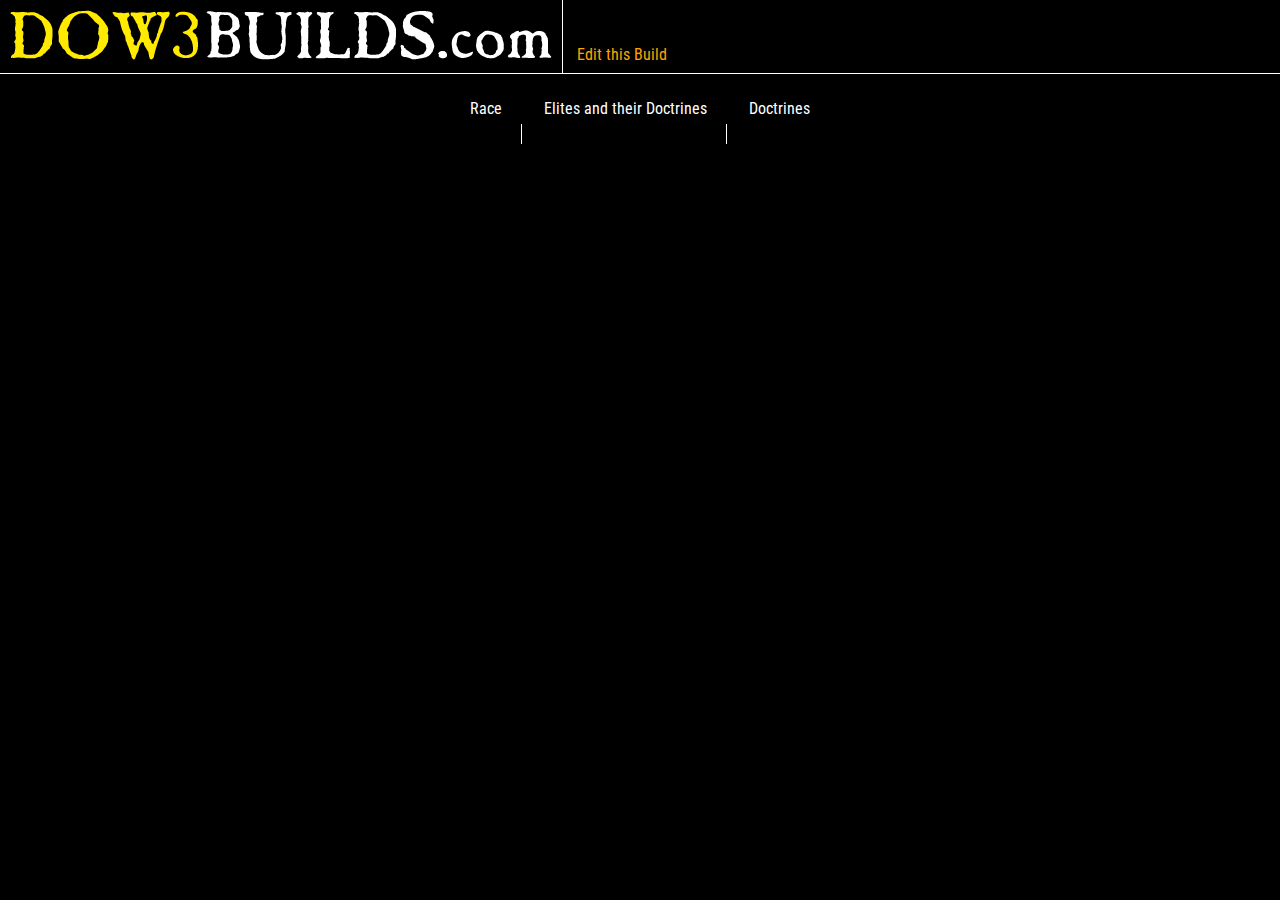
<file: view.html>
<!DOCTYPE html>
<html>
	<head>
		<title>Dawn of War 3 Builds</title>
		<meta name="description" content="Creat and share your custom Dawn of War 3 builds with doctrines, elites, and build orders">
		<meta http-equiv="content-type" content="text/html;charset=UTF-8">
		<link href="jquery-ui-1.12.1.custom/jquery-ui.css" rel="stylesheet">
		<script src="jquery-ui-1.12.1.custom/external/jquery/jquery.js"></script>
		<script src="jquery-ui-1.12.1.custom/jquery-ui.js"></script>
		<link href="https://fonts.googleapis.com/css?family=Roboto+Condensed" rel="stylesheet"> 
		<link rel="stylesheet" type="text/css" href="main.css">
	</head>
	<body>
		<header id="build_header">
			<a id="logo" href="index.html"><img src="images/logo.png" /></a>
			<a href="#" id="view">Edit this Build</a>
		</header>
		<section id="build_section">
			
		
		<table id="build_table">
			<tr>
				<th>Race</th>
				<th>Elites and their Doctrines</th>
				<th>Doctrines</th>
			</tr>
			<tr>
				<td class="build_races">
					<img src="images/races/spacemarines.png" alt="sm">
					<img src="images/races/orks.png" alt="ork">
					<img src="images/races/eldar.png" alt="eld">
				</td>
				<td class="build_elites">
					<img title="<h2>Kill Team Ironmaw</h2><h3>Assassin</h3>Flexible ranged infantry squad that can choose between weapon packages when deployed. Their vortex grenades slow enemies and mark them for death, dealing damage over time and remaining as long as the Deathwatch attack the target." src="images/sm/elites/killteamironmaw.png" alt="kti">
					<img title="<h2>Librarian Jonah Orion</h2><h3>Support / Crowd Control</h3>Flexible infantry spellcaster with dual-natured abilities that enhance allies while controlling and damaging enemies. Can summon a ring of stone around himself that absorbs shots and blocks movement." src="images/sm/elites/librarianjonahorion.png" alt="ljo">
					<img title="<h2>Chaplain Diomedes</h2><h3>Support / Tank</h3>Melee infantry unit capable of withstanding conisderable punishment and enhancing allies. Diomedes critical strikes empower his allies and increase in potency the longer he remains in combat." src="images/sm/elites/chaplaindiomedes.png" alt="cha">
					<img title="<h2>Gabriel Angelos</h2><h3>Nuker / Crowd Control</h3>Melee infantry unit that specializes in high area of effect damage and disruption. Gabriel's legendary hammer God-Splitter charges up over time, imbuing his abilities with additional properties." src="images/sm/elites/gabrielangelos.png" alt="gab">
					<img title="<h2>Terminators</h2><h3>Nuker</h3>Heavy ranged infatry squad equipped with assault cannons that damage and slow in a line in-front of them. Terminators can teleport into position and bombard an area with cyclone missiles." src="images/sm/elites/terminators.png" alt="ter">
					<img title="<h2>Assault Terminators</h2><h3>Tank / Crowd Control</h3>Heavy melee infatry squad that specializes in killing heavily armoured targets and structures. Can teleport into position and disrupt enemies in a large area." src="images/sm/elites/assaultterminators.png" alt="ast">
					<img title="<h2>Venerable Dreadnought</h2><h3>Nuker</h3>Ranged walker effective against heavily armoured targets and structures. Its plasma cannon can unleash a devasting shot that deals high damage and leaves behind a smoldering crater that deals damage over time in an area." src="images/sm/elites/venerabledreadnought.png" alt="ven">
					<img title="<h2>Imperial Knight Paladin</h2><h3>Tank / Nuker</h3>Super Heavy walker with powerful ranged and melee attacks. The Palidin can project its shield in a direction independent of its own facing, absorbing any shots that would otherwise pass through it." src="images/sm/elites/imperialknightpaladin.png" alt="imp">
					<img title="<h2>Imperial Knight Solaria</h2><h3>Nuker</h3>Super Heavy ranged walker built to deal exceptional area of effect damage to all targets. Sustained attacks will cause her to overheat, reducing movement speed but adding unique properties to her abilities." src="images/sm/elites/imperialknightsolaria.png" alt="ims">
				</td>
				<td class="build_doctrines">
					<img title="<h2>Jonah Orion's Command - Blind Grenade</h2>Scount grenades Blind and Silence the enemy for a duration. The duration increases as you Tier up. When reaching Level 8, this Doctrine is unlocked to be equipped as an Army Doctrine." src="images/sm/doctrines/blindgrenade.png" alt="blg">
					<img title="<h2>Solaria's Command - Fire on Move</h2>Tactical Marines equipped with bolters can fire on the move but do so less rapidly than when stationary. When reaching Level 8, this Doctrine is unlocked to be equipped as an Army Doctrine." src="images/sm/doctrines/fireonmove.png" alt="fom">
					<img title="<h2>Paladin's Command - Shield Wall</h2>Devastator Marines gain a Shield if they've been stationary for a duration. Moving removes the Shield but if it is destroyed or the unit is disabled, it will take time fo rthe Shield to regenerate. When reaching Level 8, this Doctrine is unlocked to be equipped as an Army Doctrine." src="images/sm/doctrines/shieldwall.png" alt="shw">
					<img title="<h2>Assault Terminators' Command - Frag Grenade</h2>Tactical Marines throw a grenade at the target position. Causes Knockback and Damage in a Circle. When reaching Level 8, this Doctrine is unlocked to be equipped as an Army Doctrine." src="images/sm/doctrines/fraggrenade.png" alt="frg">
					<img title="<h2>Pin</h2>Devastators use their heavy bolters to Immobilize the target. The ability is cancelled if the target is Disabled, Jumps, Teleports or is behind a Shot Absorber." src="images/sm/doctrines/pin.png" alt="pin">
					<img title="<h2>Hidden</h2>Snipers that remain stationary in Stealth Cover for a duration gain Stealth that persists even if they leave. Stealth is removed if they attack or get Detected." src="images/sm/doctrines/hidden.png" alt="hid">
					<img title="<h2>Overwatch</h2>Scout Snipers set watch on a Circle around a target position. When an enemy steps into the Circle area, Scout Snipers fire with increased Attack Speed at the target and get a bonus shot for each Charge they've accumulated. Scout Snipers build up to 10 Charges over time while Overwatch is channeling." src="images/sm/doctrines/overwatch.png" alt="ove">
					<img title="<h2>Tireless</h2>Tactical Marines increase Speed when not in combat." src="images/sm/doctrines/tireless.png" alt="tir">
					<img title="<h2>Scout Strike</h2>When Scouts are Stealthed they do bonus Damage on their initial attack." src="images/sm/doctrines/scoutstrike.png" alt="scs">
					<img title="<h2>Slow Death</h2>The Tactical Marines Flamer ability Slows Infantry and Immobilizes Vehicles." src="images/sm/doctrines/slowdeath.png" alt="sld">
					<img title="<h2>Cover Fire</h2>If Scout Snipers are in Stealth or Heavy Cover their ranged attacks Slow." src="images/sm/doctrines/coverfire.png" alt="cvf">
					<img title="<h2>Improved Scope</h2>Devastator Marines have increased weapon range while in Stealth or Heavy Cover." src="images/sm/doctrines/improvedscope.png" alt="ims">
					<img title="<h2>Venerable Dreadnought's Command - Assault Leap</h2>Assault Marines perform a low flying leap in the target direction. Causes Damage to units it passes through. When reaching Level 8, this Doctrine is unlocked to be equipped as an Army Doctrine." src="images/sm/doctrines/assaultleap.png" alt="asl">
					<img title="<h2>Terminators' Command - Focused Shot</h2>Devastors fire a focused lascannon shot at the target vehicle. Causees Silence, Slow and Disables Attacks. When reaching Level 8, this Doctrine is unlocked to be equipped as an Army Doctrine." src="images/sm/doctrines/focusedshot.png" alt="fos">
					<img title="<h2>Thunderhawk Re-Deployement</h2>The Whirlwind calls in a Thunderhawk that re-deploys them to the target position after a delay." src="images/sm/doctrines/thunderhawkredeployment.png" alt="thr">
					<img title="<h2>Destructor Devastation</h2>When a Predator Destructor deals Damage it gains a temporary increase in weapon range and Attack Speed. Can stack multiple times." src="images/sm/doctrines/destructordevastation.png" alt="ded">
					<img title="<h2>Lone Wolf</h2>Land Speeders fight harder when they are behind enemy lines. Increases Damage and reduces Damage Taken when not near allies in a Circle." src="images/sm/doctrines/lonewolf.png" alt="lwf">
					<img title="<h2>Gabriel Angelos' Command - Slam Barrier</h2>The Dreadnought's Slam ability creates a temporary barrier. Absorbs shots and Reflects projectiles. When reaching Level 8, this Doctrine is unlocked to be equipped as an Army Doctrine." src="images/sm/doctrines/slambarrier.png" alt="slb">
					<img title="<h2>Death Watch Command - Land Speeder Mark</h2>Land Speeders apply a Debuff to their target. Increases Damage Taken and Reveals the target for a duration. When reaching Level 8, this Doctrine is unlocked to be equipped as an Army Doctrine." src="images/sm/doctrines/landspeedermark.png" alt="lsm">
					<img title="<h2>Diomedes' Command - Final Slam</h2>Instead of dying, the Dreadnought activates Slam and Heals enough to avoid death. Only triggers once. When reaching Level 8, this Doctrine is unlocked to be equipped as an Army Doctrine." src="images/sm/doctrines/finalslam.png" alt="fis">
					<img title="<h2>Ablative Armour - Landspeeder</h2>Land Speeders gain a Shield that regenerates." src="images/sm/doctrines/ablativearmourlandspeeder.png" alt="aal">
					<img title="<h2>Invigorating Slam</h2>Activating Slam invigorates the Dreadnought. Grants a temporary Shield that increases Speed while active. The bonus is only applied while Invigorating Slam has a Charge." src="images/sm/doctrines/invigoratingslam.png" alt="ins">
					<img title="<h2>Ablative Armour - Predator</h2>Predators gain a Shield that regenerates." src="images/sm/doctrines/ablativearmourpredator.png" alt="abp">
					<img title="<h2>Blessings of the Omnissiah</h2>Production Structures and Listening Posts Heal you and your allies' Vehicles in a Circle. Vehicles need to be out of combat for a while before they can Heal this way." src="images/sm/doctrines/blessingsoftheomnissiah.png" alt="boo">
					<img title="<h2>Tip of the Spear</h2>Your Listening Posts can be used to Reinforce yours and allied squads as well as Heal Elite Units." src="images/sm/doctrines/tipofthespear.png" alt="tos">
					<img title="<h2>Improved Listening Post</h2>Listening Posts you build have increased Health and do bonus Damage." src="images/sm/doctrines/improvedlisteningpost.png" alt="ilp">
					
					<img title="<h2>Emperors Influence</h2>Reduces the ability Cooldown of Plant the Standard." src="images/sm/doctrines/emperorsinfluence.png" alt="emi">
					<img title="<h2>Improved Deathstorms</h2>Deathstorm Drop Pods remain deployed for a longer period of time." src="images/sm/doctrines/improveddeathstorms.png" alt="ids">
					<img title="<h2>Rapid Drop Pods</h2>Orbital Relays become available sooner after deploying units from Drop Pods and Thunderhawks." src="images/sm/doctrines/rapiddroppods.png" alt="rad">
						
				</td>
			</tr>
		</table>
		<div class="build_elite_docs">
			<img src="images/sm/elitedoctrines/killteam1.png" title="<h2>Death Watch Command - Land Speeder Mark</h2>Land Speeders apply a Debuff to their target. Increases Damage Taken and Reveals the target for a duration. When reaching Level 8, this Doctrine is unlocked to be equipped as an Army Doctrine." alt="ktic">
			<img src="images/sm/elitedoctrines/killteam2.png" title="<h2>Deathwatch Presence - Death from Above</h2>Deathwatch can be deployed anywhere you have vision. When the Deathwatch are deployed, your other Elites can be deployed around the Deathwatch." alt="ktip">
			
			<img src="images/sm/elitedoctrines/librarian1.png" title="<h2>Jonah Orion's Command - Blind Grenade</h2>Scount grenades Blind and Silence the enemy for a duration. The duration increases as you Tier up. When reaching Level 8, this Doctrine is unlocked to be equipped as an Army Doctrine." alt="ljoc">
			<img src="images/sm/elitedoctrines/librarian2.png" title="<h2>Jonah Orion's Presence - Standard Stonewall</h2>When Jonah Orion is deployed, the Standard erects a magical barrier in a Circle around itself. Blocks movement and Absorbs shots that pass through it." alt="ljop">
			
			<img src="images/sm/doctrines/finalslam.png" title="<h2>Diomedes' Command - Final Slam</h2>Instead of dying, the Dreadnought activates Slam and Heals enough to avoid death. Only triggers once. When reaching Level 8, this Doctrine is unlocked to be equipped as an Army Doctrine." alt="chac">
			<img src="images/sm/elitedoctrines/diomedes2.png" title="<h2>Diomedes' Presence - Rosarius</h2>When Diomedes is deployed, elites become temporarirly Invulnerable for a duration instead of dying. Has a long Cooldown between uses." alt="chap">
			
			<img src="images/sm/elitedoctrines/gabriel1.png" title="<h2>Gabriel Angelos' Command - Slam Barrier</h2>The Dreadnought's Slam ability creates a temporary barrier. Absorbs shots and Reflects projectiles. When reaching Level 8, this Doctrine is unlocked to be equipped as an Army Doctrine." alt="gabc">
			<img src="images/sm/elitedoctrines/gabriel2.png" title="<h2>Gabriel Angelos' Presence - Inspiring Drop</h2>When Gabriel is deployed, Drop Pods Heal in a Circle upon landing." alt="gabp">
			
			<img title="<h2>Terminators' Presence - Devastation</h2>When Terminators are deployed, Devastator Marines with Heavy Bolters no longer have to setup or tear down their weapons." src="images/sm/elitedoctrines/terminators1.png" alt="terp">
			<img title="<h2>Terminators' Command - Focused Shot</h2>Devastors fire a focused lascannon shot at the target vehicle. Causees Silence, Slow and Disables Attacks. When reaching Level 8, this Doctrine is unlocked to be equipped as an Army Doctrine." src="images/sm/doctrines/focusedshot.png" alt="terc">
			
			<img title="<h2>Assault Terminators' Presence - Charging Slam</h2>When the Assault Terminators are deployed, the Dreadnought can charge in the target direction. Causes Damage, Knockback and Vehicle Stuns to units it passes through. At the end of his charge, or when activated during the charge the Dreadnought performs a Slam. They lose the ability to perform Slam without initiating a Charging Slam." src="images/sm/elitedoctrines/assaultterminators1.png" alt="astp">
			<img title="<h2>Assault Terminators' Command - Frag Grenade</h2>Tactical Marines throw a grenade at the target position. Causes Knockback and Damage in a Circle. When reaching Level 8, this Doctrine is unlocked to be equipped as an Army Doctrine." src="images/sm/doctrines/fraggrenade.png" alt="astc">
			
			<img title="<h2>Venerable Dreadnought's Presence - Plasma Storm</h2>When the Venerable Dreadnought is deployed, Tactical Marine Plasma Guns do not overheat." src="images/sm/elitedoctrines/venerabledreadnought1.png" alt="venp">
			<img title="<h2>Venerable Dreadnought's Command - Assault Leap</h2>Assault Marines perform a low flying leap in the target direction. Causes Damage to units it passes through. When reaching Level 8, this Doctrine is unlocked to be equipped as an Army Doctrine." src="images/sm/elitedoctrines/venerabledreadnought2.png" alt="venc">
			
			<img title="<h2>Paladin's Presence - Piercing Shot</h2>When the Imperial Knight Paladin is deployed, the Predator Destructor can fire a powerful shot in the target direction. The projectile Pierces, doing Damage to units it passes through." src="images/sm/elitedoctrines/imperialknightpaladin1.png" alt="impp">
			<img title="<h2>Paladin's Command - Shield Wall</h2>Devastator Marines gain a Shield if they've been stationary for a duration. Moving removes the Shield but if it is destroyed or the unit is disabled, it will take time fo rthe Shield to regenerate. When reaching Level 8, this Doctrine is unlocked to be equipped as an Army Doctrine." src="images/sm/elitedoctrines/imperialknightpaladin2.png" alt="impc">
			
			<img title="<h2>Solaria's Presence - Inferno Missiles</h2>When Solaria is deployed, Whirlwind rockets leave behind a pool of fire when they explode. Causes Damage over time in a Circle." src="images/sm/elitedoctrines/imperialknightsolaria1.png" alt="imsp">
			<img title="<h2>Solaria's Command - Fire on Move</h2>Tactical Marines equipped with bolters can fire on the move but do so less rapidly than when stationary. When reaching Level 8, this Doctrine is unlocked to be equipped as an Army Doctrine." src="images/sm/doctrines/fireonmove.png" alt="imsc">
		</div>
		</section>
		<script>
			//url parser
			var r = /[?|&](\w+)=(\w+)+/g;
			var query = r.exec(window.location.href);

			while (query != null) {
				
				$('img[alt="'+ query[2] + '"]').show();
				if(query[1] == "e1") {
					var firstElite = query[2];
				}
				if(query[1] == "e2") {
					var secondElite = query[2];
				}
				if(query[1] == "e3") {
					var thirdElite = query[2];
				}
				if(query[1] == "e1d") {
					$('.build_elite_docs img[alt="'+ query[2] + '"]').clone().insertAfter('.build_elites img[alt="'+ firstElite + '"]').show().css({
						"margin-right": "15px",
						"margin-left": "5px",
						"width": "50px",
						"height": "auto",
						"margin-bottom": "15px"
						});
				}
				if(query[1] == "e2d") {
					$('.build_elite_docs img[alt="'+ query[2] + '"]').clone().insertAfter('.build_elites img[alt="'+ secondElite + '"]').show().css({
						"margin-right": "15px",
						"margin-left": "5px",
						"width": "50px",
						"height": "auto",
						"margin-bottom": "15px"
						});
				}
				if(query[1] == "e3d") {
					$('.build_elite_docs img[alt="'+ query[2] + '"]').clone().insertAfter('.build_elites img[alt="'+ thirdElite + '"]').show().css({
						"margin-left": "5px",
						"width": "50px",
						"height": "auto",
						"margin-bottom": "15px"
						});
				}
				query = r.exec(window.location.href);
			}

			//Show parameters on page
			function showValues() {
				var url = window.location.href; // Returns full URL
				url = url.split('build.html?')[1]
				var str = "index.html?" + url;
				$("#view").attr('href', str);
			}
			showValues();

			//tooltip code
			$( function() {
				$( document ).tooltip({
					tooltipClass: "tooltips",
					position: { my: "top+45", at: "center" },
					content: function () {
						return this.getAttribute("title")
					},
				});
			} );
		</script>
	</body>
</html>
</file>
<file: main.css>
html, body, div, span, applet, object, iframe,
h1, h2, h3, h4, h5, h6, p, blockquote, pre,
a, abbr, acronym, address, big, cite, code,
del, dfn, em, img, ins, kbd, q, s, samp,
small, strike, strong, sub, sup, tt, var,
b, u, i, center,
dl, dt, dd, ol, ul, li,
fieldset, form, label, legend,
table, caption, tbody, tfoot, thead, tr, th, td,
article, aside, canvas, details, embed, 
figure, figcaption, footer, header, hgroup, 
menu, nav, output, ruby, section, summary,
time, mark, audio, video {
    margin: 0;
    padding: 0;
    border: 0;
    font-size: 100%;
    font: inherit;
    vertical-align: baseline;
}
/* HTML5 display-role reset for older browsers */
article, aside, details, figcaption, figure, 
footer, header, hgroup, menu, nav, section {
    display: block;
}
body {
    line-height: 1;
}
ol, ul {
    list-style: none;
}

a {
	color: orange;
	text-decoration: none;
}

a:hover {
	color: white;
}

body {
	background: black;
	color: white;
	font-family: 'Roboto Condensed', sans-serif;
}

header {
	border-bottom: 1px solid white;
}

header a#logo {
	display: inline-block;
	padding: 10px;
	border-right: 1px solid white;
}

header#build_header #view {
	margin: 0 0 0 10px;
}

/*#select_race {
	display: inline-block;
	padding: 0;
	margin: 0 0 0 5px;
	font-size: 12px;
}*/

.left {
	float: left;
}

.right {
	float: right;
}

.clear {
	clear: both;
}

form {
	display: block;
	width: 100%;
}

#race-select {
	display: inline;
	text-align: center;
	font-size: 12px;
	border-right: 1px solid white;
	margin: 0 0 0 5px;
}


#race-select p {
	display: inline;
	margin: 0 5px 0 0;
}

#race-select label {
	font-size: 0;
	display: inline;
	cursor: pointer;
}
#race-select label:hover {
	color: orange;
}
#race-select label:after {
	content: " - ";
	font-size: 12px;
	margin: 0 5px 0 10px;
}
#race-select label:last-child:after {
	content: "";
}
#race-select div {
	font-size: 12px;
	display: inline;
	cursor: pointer;	
	font-weight: bold;
}

#spacemarines_button {
	background: url('images/races/spacemarines_simple.png');
}

#orks_button {
	background: url('images/races/orks_simple.png');
}

#eldar_button {
	background: url('images/races/eldar_simple.png');
}

#menu, #sub_menu {
	display: inline-block;
	margin: 0 0 5px 0;
	padding: 0 0 10px 0;
	vertical-align: middle;
	font-size: 12px;
}

#sub_menu {
	border-top: 1px solid white;
	display: block;
	padding: 10px 0 5px 5px;
	font-size: 0;
}

#sub_menu p {
	display: inline-block;
	margin: 0 0 0 10px;
	font-size: 12px;
	padding: 0 5px 0 0;
}

#sub_menu p input {
	background: black;
	color: orange;
	font-family: 'Roboto Condensed', sans-serif;
	border: 1px solid orange;
	padding: 2px;
	border-radius: 2px;
	margin: 0 0 0 5px;
	font-size: 12px;
}

#sub_menu .left {
	padding: 3px 0 0 0;
}

#menu a, #sub_menu a {
	border-right: 1px solid white;
	padding: 0 10px;
	font-size: 12px;
}

#menu a img, #sub_menu a img {
	margin-bottom: -3px;
	margin-right: 5px;
}

#menu a:hover img, #sub_menu a:hover img {
	filter: brightness(0) invert(1);
}

button {
	display: inline;
	border: none;
	background: none;
	color: orange;
	font-family: 'Roboto Condensed', sans-serif;
	cursor: pointer;
	border-right: 1px solid white;
	padding: 0 10px 0 0;
	margin: 0 0 0 10px;
	font-size: 12px;
}

button:hover {
	color: white;
}

button img {
	margin-bottom: -3px;
	margin-right: 5px;
}

button:hover img {
	filter: brightness(0) invert(1);
}

a#save {
	/*font-size: 12px;*/
	/*margin: 0 0 0 10px;*/
	/*border-right: 1px solid white;*/
	/*padding: 0 10px 0 0px;*/
}

a#save img {
	/*margin-bottom: -3px;*/
	/*margin-right: 5px;*/
}

a#copy {
	/*font-size: 12px;*/
	/*margin: 0 10px 0 0px;*/
	cursor: pointer;
	/*padding: 0 10px 0 0;*/
	/*border-right: 1px solid white;*/
}

a#copy img {
	/*margin-bottom: -3px;*/
	/*margin-right: 5px;*/
}

a#copy:hover img {
	/*filter: brightness(0) invert(1);*/
}



a#view {
	/*font-size: 12px;*/
	/*margin: 0 10px 0 0;*/
}

a#view img {
	/*margin-bottom: -3px;*/
	/*margin-right: 5px;*/
}

a#view:hover img {
	/*filter: brightness(0) invert(1);*/
}

a#clear {
	/*font-size: 12px;*/
	/*margin: 0 5px 0 0;*/
	/*border-left: 1px solid white;*/
	/*border-right: 1px solid white;*/
	/*padding: 0 10px 0 10px;*/
}

#user_menu {
	display: inline;
	/*font-size: 12px;
	text-align: right;
	padding: 0 0 0 5px;*/
}

#user_menu div {
	display: inline;
	padding: 0 10px 0 5px;
	border-right: 1px solid white;
}

#user_menu p {
	display: inline;
}

#notice, #error, #warning {
	display: block;
	color: white;
	text-align: center;
	vertical-align: middle;
	padding: 8px 20px;
	font-size: 14px;
	border-bottom: 1px solid white;
	display: none;
}

#notice {
	background: #2c722c;
}

#warning {
	background: yellow;
	color: black;
}

#error {
	background: #933;
}

#error a {
	color: white;
	text-decoration: underline;
}

#error a:hover {
	color: orange;
}

section {
	padding: 20px;
}

section#build_section {
	text-align: center;
}

table {
	width: 100%;
}

table#build_table {
	width: initial;
	display: inline-block;
}

table th {
	text-align: center;
	padding: 5px 20px;
}

table td {
	padding: 10px;
	/*border: 1px solid white;*/
	border-right: 1px solid white;
	text-align: center;
	vertical-align: top;
}

table tr td:last-child {
	border-right: none;
}

table td.elites {
	width: 15%;
	/*min-width: 300px;*/
}

table td.eliteDoctrines {
	width: 10%;
}

table td.eliteDoctrines label {
	display: block;
}

label > input{ /* HIDE RADIO */
  visibility: hidden; /* Makes input not-clickable */
  position: absolute; /* Remove input from document flow */
}

label > input + img{ /* IMAGE STYLES */
  cursor:pointer;
  border:2px solid transparent;
  border-radius: 3px;
}

label > input:checked + img{ /* (RADIO CHECKED) IMAGE STYLES */
  border:2px solid yellow;
}
#race-select label > input + div{
	border: none;
}
#race-select label > input:checked + div{
	background-position: top;
	color: orange;
}
#race-select label:hover > div {
	background-position: top;
	color: orange;
}
label.disabled img {
	filter: grayscale(100%);
}
label.used img {
	opacity: 0;
}

.eliteDocs {
	display: none;
}

.tooltips {
	border-width: 1px !important;
	padding: 0px !important;
	border-color: #ffa500;
	border-style: solid;
	border-radius: 5px;
	background: black;
	color: white;
}

.ui-tooltip-content {
	padding: 10px;
	font-size: 12px;
	line-height: 18px;
}

.tooltips h2 {
	font-size: 16px;
	color: #fff7c2;
	margin: 0 0 5px 0;
}

.tooltips h3 {
	font-size: 14px;
	margin: 0 0 5px 0;
}

.ui-tooltip-content::after, .ui-tooltip-content::before {
    top: 100%;
    border: solid transparent;
    content: " ";
    height: 0;
    width: 0;
    position: absolute;
}

.bottom .ui-tooltip-content::after {
    border-color: rgba(118, 118, 118, 0);
    border-top-color: #ffa500;
    border-width: 10px;
    left: 50%;
    margin-left: -10px;
}

.bottom .ui-tooltip-content::before {
    border-color: rgba(118, 118, 118, 0);
    border-top-color: #767676;
    border-width: 11px;
    left: 50%;
    margin-left: -11px;
}

.top .ui-tooltip-content::after {
    top: -10px;
    left: 50%;
    border-color: #ffa500 transparent;
    border-width: 0 10px 10px;
    margin-left: -10px;
}

.top .ui-tooltip-content::before {
     border-color: rgba(118, 118, 118, 0);
     border-bottom-color: #767676;
     top: -11px;
     left: 50%;
     border-width: 0 11px 11px;
     margin-left: -11px;
}

.bottom.left .ui-tooltip-content::after, 
.bottom.left .ui-tooltip-content::before,
.top.left .ui-tooltip-content::after,
.top.left .ui-tooltip-content::before
{
	left: 25%;
}

.selected_title {
	margin: 20px 0 0 0;
}

table#build_table tr td {
	vertical-align: middle;
}

.build_races img, .build_elites img, .build_doctrines img, .build_elite_docs {
	display: none;
}
.build_elites img {
	/*margin: 0;*/
}

#description_holder {
	width: 80%;
	display: block;
	margin: 0 auto;
}

#description_holder h1 {
	text-align: center;
	margin: 0 0 10px 0;
}

#description_holder textarea {
	width: 100%;
	padding: 10px;
	min-height: 300px;
	background: #171717;
	color: white;
	border: 1px solid orange;
	border-radius: 2px;
	font-family: 'Roboto Condensed', sans-serif;
	line-height: 1.5;
}

table#build_list {
	font-size: 14px;
}

table#build_list td {
	vertical-align: middle;
	border-right: none;
	/*border-bottom: 1px dotted white;*/
}

table#build_list tr:nth-child(2n) {
	background: #141414;
}

table#build_list td img {
	width: 40px;
	height: auto;
	margin: 0 5px 0 0;
}

table#build_list td img:nth-last-child(1) {
	margin: 0;
}

table#build_list th {
	font-size: 16px;
	padding: 15px 0;
}

table#build_list th#votes_c {
	width: 1%;
}
table#build_list th#favorites_c {
	width: 2%;
}
table#build_list th#race_c {
	width: 5%;
}
table#build_list th#title_c {
	width: 15%;
}
table#build_list th#author_c {
	width: 15%;
}
table#build_list th#date_c {
	width: 10%;
}
table#build_list th.elites_c {
	width: 10%;
}
table#build_list th#doctrines_c {
	width: 15%;
}
table#build_list th#desc_c {
	width: 15%;
}
table#build_list th#view_c {
	width: 5%;
}

table#build_list td.desc {
	vertical-align: top;
	text-align: left;
	line-height: 16px;
	font-weight: normal;
}
</file>
